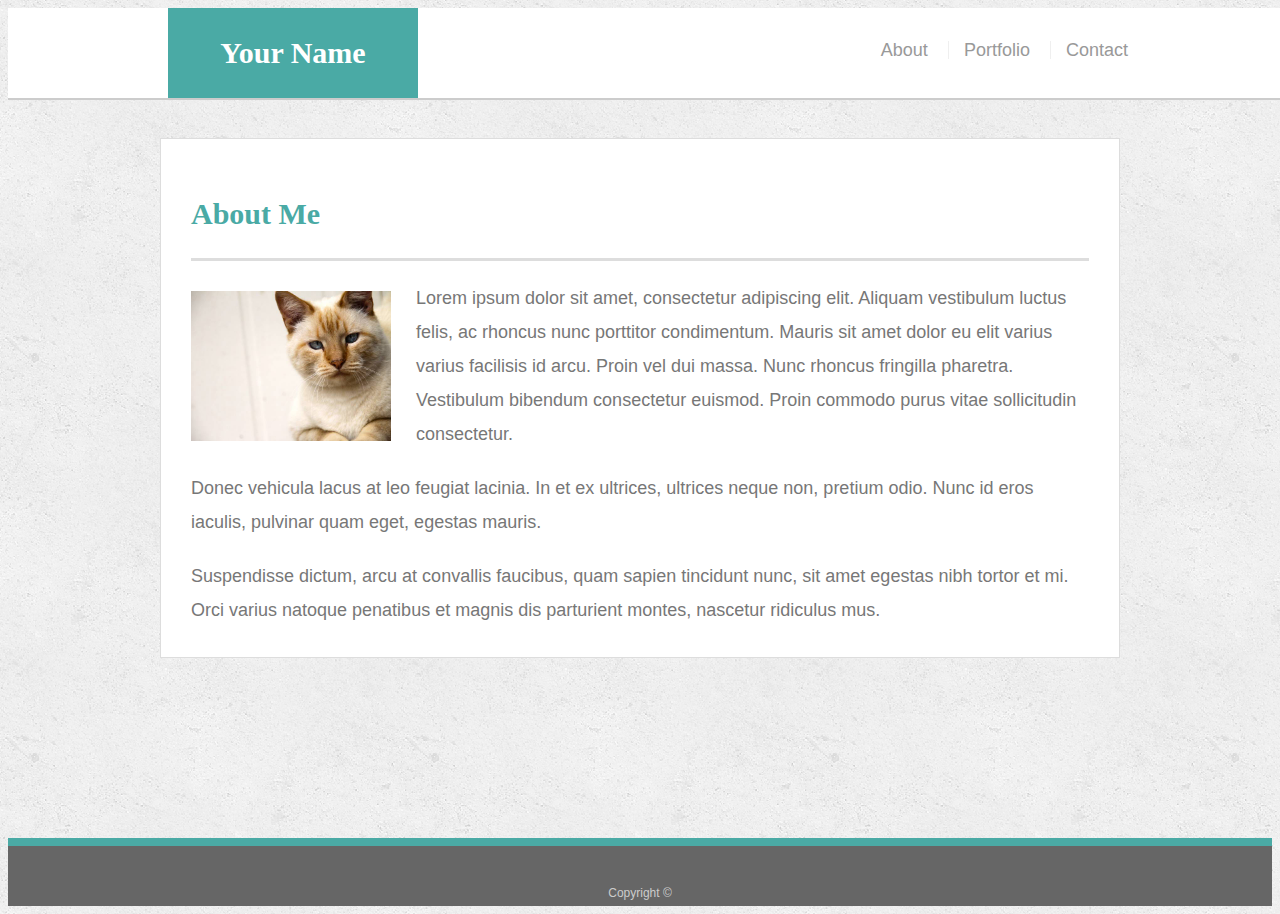
<file: index.html>
<!doctype html>
<html lang="en-us">

<head>
  <meta charset="UTF-8">
  <meta name="viewport" content="width=device-width, initial-scale=1.0">
  <title>About | Your Name</title>
  <link rel="stylesheet" type="text/css" href="assets/css/style.css">
</head>

<body>

  <header id="masthead">
    <div class="container">
      <a href="index.html" id="logo">Your Name</a>
      <nav>
        <a href="index.html">About</a>
        <a href="portfolio.html">Portfolio</a>
        <a href="contact.html">Contact</a>
      </nav>
    </div>
  </header>

  <div id="main-container" class="container">
    <section class="main-section">
      <h1>About Me</h1>

      <img src="assets/images/cat.jpg" class="auth-image" alt="Your Name">

      <p>Lorem ipsum dolor sit amet, consectetur adipiscing elit. Aliquam vestibulum luctus felis, ac rhoncus nunc porttitor condimentum. Mauris sit amet dolor eu elit varius varius facilisis id arcu. Proin vel dui massa. Nunc rhoncus fringilla pharetra. Vestibulum bibendum consectetur euismod. Proin commodo purus vitae sollicitudin consectetur.</p>

      <p>Donec vehicula lacus at leo feugiat lacinia. In et ex ultrices, ultrices neque non, pretium odio. Nunc id eros iaculis, pulvinar quam eget, egestas mauris.</p>

      <p>Suspendisse dictum, arcu at convallis faucibus, quam sapien tincidunt nunc, sit amet egestas nibh tortor et mi. Orci varius natoque penatibus et magnis dis parturient montes, nascetur ridiculus mus.</p>

    </section>

  </div>

  <footer>
    <div class="container">
      Copyright &copy; 
    </div>
  </footer>
</body>

</html>
</file>
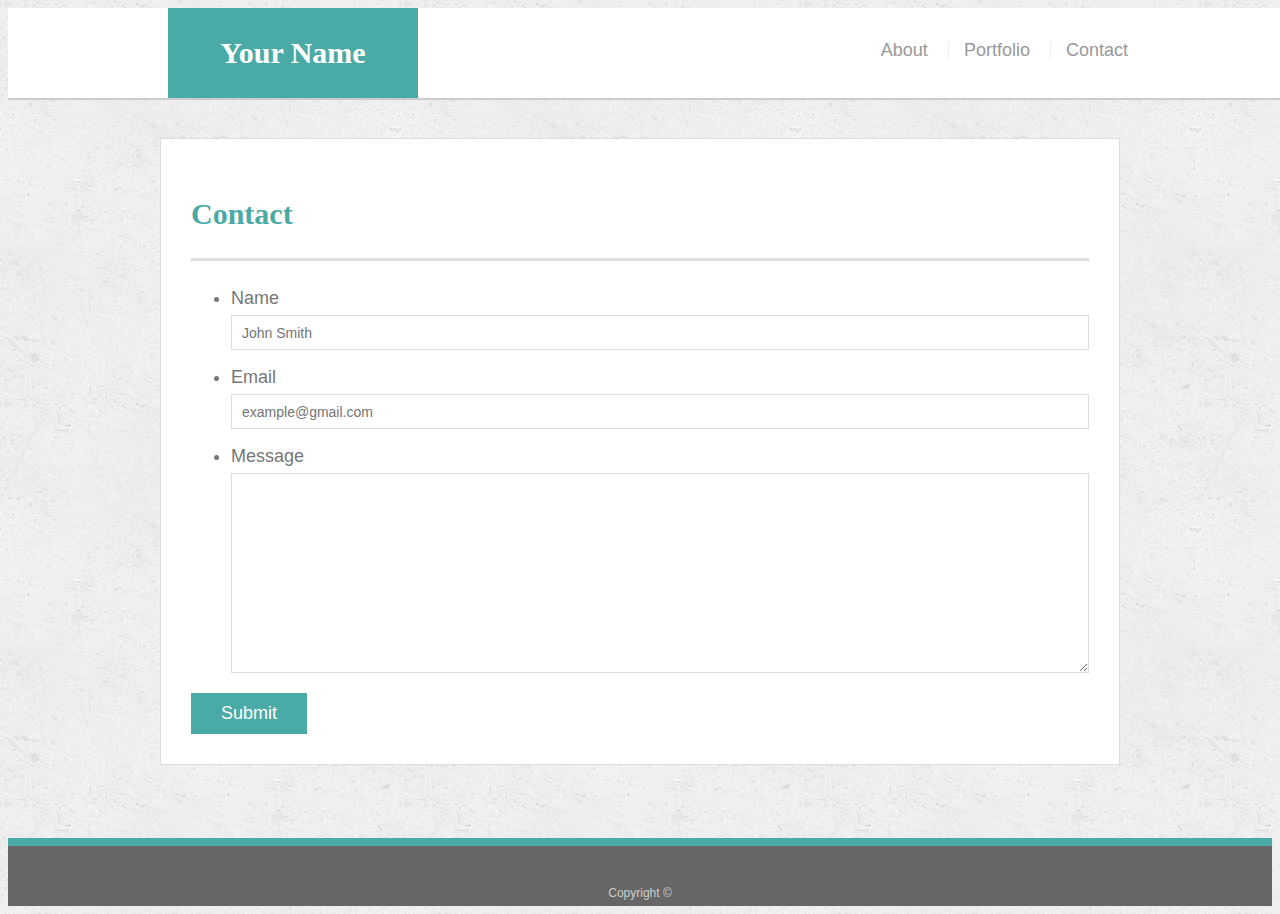
<file: contact.html>
<!doctype html>
<html lang="en-us">

<head>
  <meta charset="UTF-8">
  <meta name="viewport" content="width=device-width, initial-scale=1.0">
  <title>Contact | Your Name</title>
  <link rel="stylesheet" type="text/css" href="assets/css/style.css">
</head>

<body>

  <header id="masthead">
    <div class="container">
      <a href="index.html" id="logo">Your Name</a>
      <nav>
        <a href="index.html">About</a>
        <a href="portfolio.html">Portfolio</a>
        <a href="contact.html">Contact</a>
      </nav>
    </div>
  </header>

  <div id="main-container" class="container">
    <section class="main-section">
      <h1>Contact</h1>

      <form id="contact-form">
        <ul>
          <li>
            <label for="name">Name</label>
            <input type="text" id="name" name="name" placeholder="John Smith" required="required">
          </li>
          <li>
            <label for="email">Email</label>
            <input type="email" id="email" name="email" placeholder="example@gmail.com" required="required">
          </li>
          <li>
            <label for="message">Message</label>
            <textarea id="message" name="message" required="required"></textarea>
          </li>
        </ul>
        <input type="submit">
      </form>

    </section>

  </div>

  <footer>
    <div class="container">
      Copyright &copy; 
    </div>
  </footer>
</body>

</html>
</file>
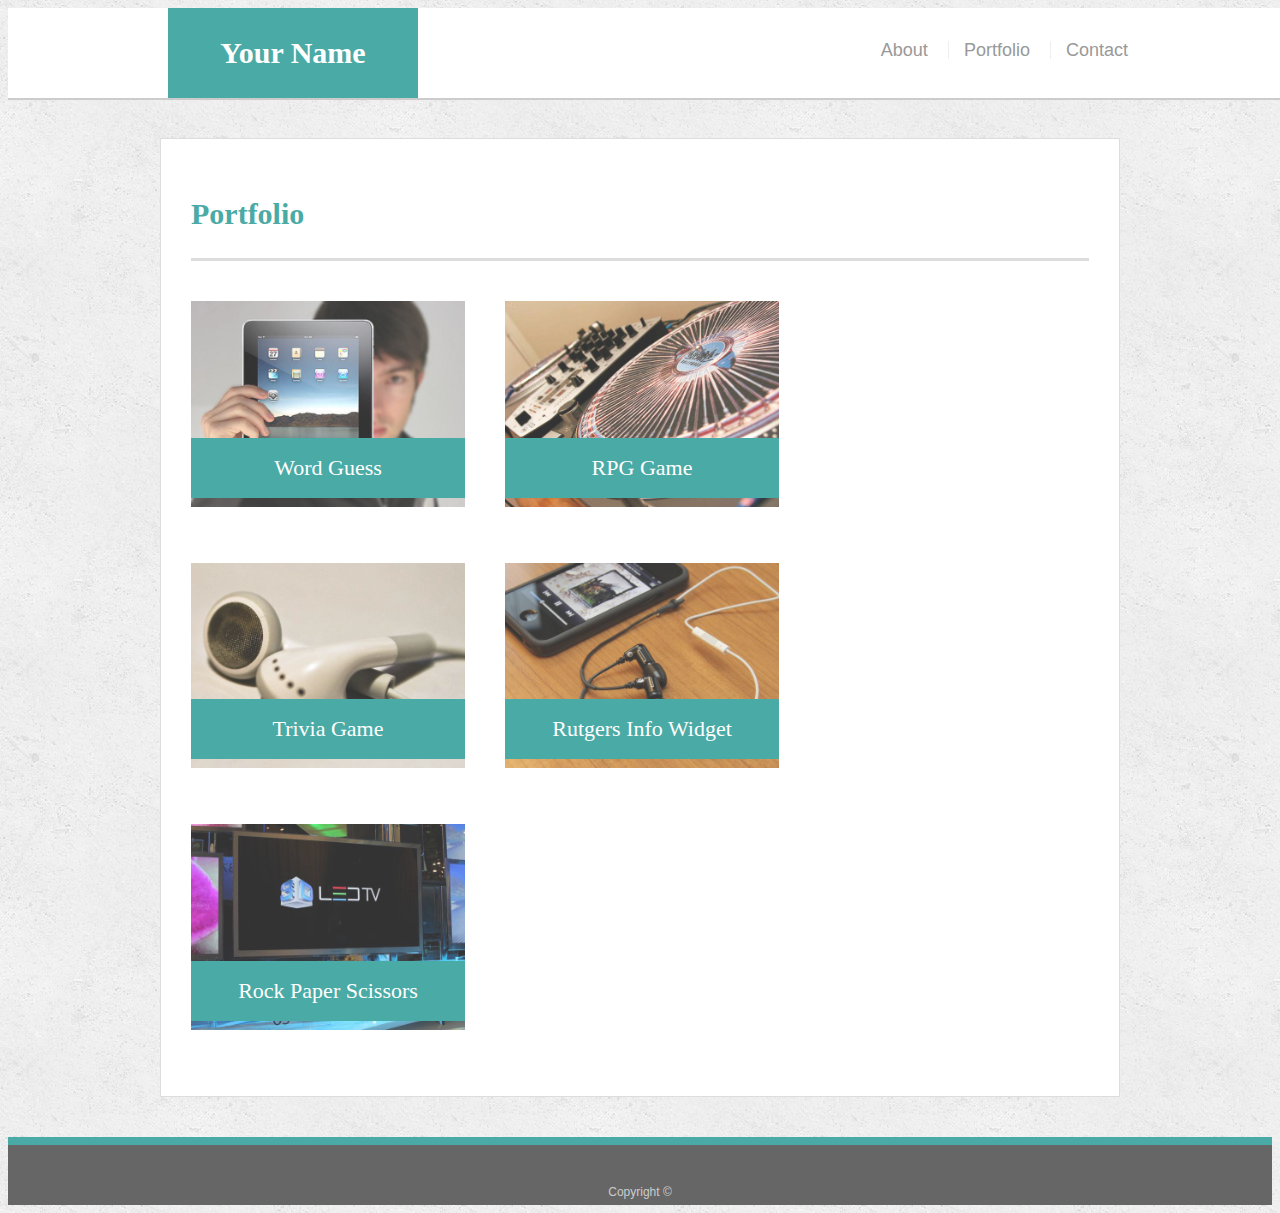
<file: portfolio.html>
<!doctype html>
<html lang="en-us">

<head>
  <meta charset="UTF-8">
  <meta name="viewport" content="width=device-width, initial-scale=1.0">
  <title>Portfolio | Your Name</title>
  <link rel="stylesheet" type="text/css" href="assets/css/style.css">
</head>

<body>

  <header id="masthead">
    <div class="container">
      <a href="index.html" id="logo">Your Name</a>
      <nav>
        <a href="index.html">About</a>
        <a href="portfolio.html">Portfolio</a>
        <a href="contact.html">Contact</a>
      </nav>
    </div>
  </header>

  <div id="main-container" class="container">
    <section class="main-section">
      <h1>Portfolio</h1>

      <div class="work">
        <img src="assets/images/technics-q-c-640-480-1.jpg" alt="Word Guess">
        
        <h3>Word Guess</h3>
      </div>
      <div class="work">
        <img src="assets/images/technics-q-c-640-480-2.jpg" alt="RPG Game">

        <h3>RPG Game</h3>
      </div>
      <div class="work">
        <img src="assets/images/technics-q-c-640-480-5.jpg" alt="Trivia Game">

        <h3>Trivia Game</h3>
      </div>
      <div class="work">
        <img src="assets/images/technics-q-c-640-480-7.jpg" alt="Rutgers Info Widget">

        <h3>Rutgers Info Widget</h3>
      </div>
      <div class="work">
        <img src="assets/images/technics-q-c-640-480-9.jpg" alt="Rock Paper Scissors">

        <h3>Rock Paper Scissors</h3>
      </div>

    </section>

  </div>

  <footer>
    <div class="container">
      Copyright &copy; 
    </div>
  </footer>
</body>

</html>
</file>
<file: assets/css/style.css>
body {
  font-family: Arial, "Helvetica Neue", Helvetica, sans-serif;
  font-size: 18px;
  line-height: 34px;
  color: #777;
  background: url("../images/concrete_seamless.png");
}

* {
  box-sizing: border-box;
}

/* general */

.container {
  width: 100%;
  max-width: 960px;
  margin: 0 auto;
  clear: both;
}

h1,
h2,
h3,
p {
  margin-bottom: 20px;
}

p:last-child {
  margin-bottom: 0;
}

h1,
h2,
h3 {
  font-family: Georgia, Times, "Times New Roman", serif;
  font-weight: 700;
  color: #4aaaa5;
}

h1 {
  padding-bottom: 20px;
  font-size: 30px;
  line-height: 49px;
  border-bottom: 3px solid #ddd;
}

h2,
h3 {
  font-size: 22px;
}

/* header */

#masthead {
  position: fixed;
  z-index: 99;
  width: 100%;
  margin: 0 0 30px;
  overflow: auto;
  color: #fff;
  background: #fff;
  border-bottom: 2px solid #ccc;
}

#logo {
  float: left;
  width: 250px;
  height: 90px;
  font-family: Georgia, Times, "Times New Roman", serif;
  font-size: 30px;
  font-weight: 700;
  line-height: 90px;
  color: #fff;
  text-align: center;
  text-decoration: none;
  background: #4aaaa5;
}

nav {
  float: right;
  margin-top: 25px;
}

nav a {
  display: inline-block;
  padding-left: 15px;
  margin-left: 15px;
  line-height: 18px;
  color: #999;
  text-decoration: none;
  border-left: 1px solid #efefef;
}

nav a:first-child {
  border-left: 0 none;
}

/* footer */

footer {
  padding: 30px 0;
  clear: both;
  font-size: 12px;
  color: #fff;
  color: #ccc;
  text-align: center;
  background: #666;
  border-top: 8px solid #4aaaa5;
  height: 50px;
}

h3, h2 {
  padding-bottom: 20px;
  margin-bottom: 15px;
  line-height: 22px;
  border-bottom: 2px solid #eee;
}

/* main */

#main-container {
  padding-top: 130px;
  min-height: calc(100vh - 70px);
}

.main-section {
  float: left;
  width: 100%;
  max-width: 960px;
  padding: 30px;
  margin: 0 0 40px;
  background: #fff;
  border: 1px solid #ddd;
}

/* portfolio page */

.work {
  position: relative;
  float: left;
  width: 274px;
  margin: 20px 0 25px;
  overflow: auto;
}

.work:nth-child(even) {
  margin-right: 40px;
}

.work img {
  width: 100%;
  border: 0 none;
  opacity: 0.8;
}

.work h3 {
  position: absolute;
  bottom: 20px;
  width: 100%;
  padding: 15px;
  margin-bottom: 0;
  font-weight: 300;
  line-height: 30px;
  color: #fff;
  text-align: center;
  background: #4aaaa5;
  border-bottom: 0;
}

.auth-image {
  float: left;
  width: 200px;
  height: auto;
  margin-top: 10px;
  margin-right: 25px;
}

/* contact page */

#contact-form ul {
  margin-bottom: 20px;
}

#contact-form li {
  margin-bottom: 10px;
}

label,
input[type=text],
input[type=email],
textarea {
  display: block;
  width: 100%;
}

input[type=text],
input[type=email],
textarea {
  height: 35px;
  padding: 0 10px;
  font-size: 14px;
  border: 1px solid #ddd;
}

textarea {
  height: 200px;
}

input[type=submit] {
  padding: 10px 30px;
  font-size: 18px;
  color: #fff;
  cursor: pointer;
  background: #4aaaa5;
  border: 0 none;
}

@media screen and (max-width: 980px) {

  .container {

    width: 940px;
  }

}

@media screen and (max-width: 768px) {

  .container {
    width: 720px;
  }
}

@media screen and (max-width: 640px) {

  #masthead {
    position: static;

  }

  #logo {
    width: 100%;
    text-align: center;
  }

  nav {
    width: 100%; 
    padding: 5px;
    text-align: center;
  }

  .container {
    width: 600px;
  }

}
</file>
